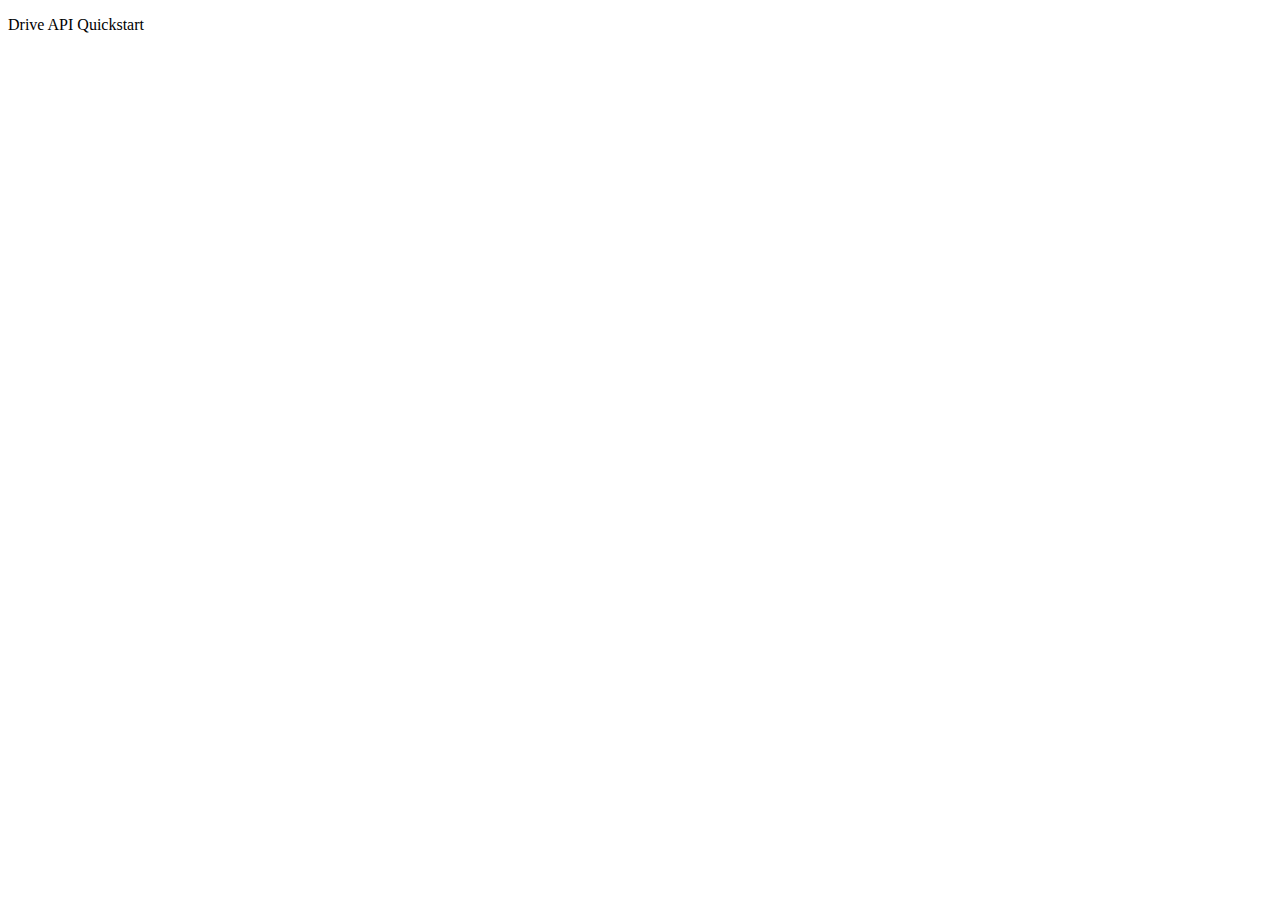
<file: index.html>
<!DOCTYPE html>
<html>
  <head>
    <title>Drive API Quickstart</title>
    <meta charset="utf-8" />
  </head>
  <body>
    <p>Drive API Quickstart</p>

    <!--Add buttons to initiate auth sequence and sign out-->
    <button id="authorize_button" style="display: none;">Authorize</button>
    <button id="signout_button" style="display: none;">Sign Out</button>

    <pre id="content" style="white-space: pre-wrap;"></pre>

    <script type="text/javascript">
      // Client ID and API key from the Developer Console
      var CLIENT_ID = '<YOUR_CLIENT_ID>';
      var API_KEY = '<YOUR_API_KEY>';

      // Array of API discovery doc URLs for APIs used by the quickstart
      var DISCOVERY_DOCS = ["https://www.googleapis.com/discovery/v1/apis/drive/v3/rest"];

      // Authorization scopes required by the API; multiple scopes can be
      // included, separated by spaces.
      var SCOPES = 'https://www.googleapis.com/auth/drive.metadata.readonly';

      var authorizeButton = document.getElementById('authorize_button');
      var signoutButton = document.getElementById('signout_button');

      /**
       *  On load, called to load the auth2 library and API client library.
       */
      function handleClientLoad() {
        gapi.load('client:auth2', initClient);
      }

      /**
       *  Initializes the API client library and sets up sign-in state
       *  listeners.
       */
      function initClient() {
        gapi.client.init({
          apiKey: API_KEY,
          clientId: CLIENT_ID,
          discoveryDocs: DISCOVERY_DOCS,
          scope: SCOPES
        }).then(function () {
          // Listen for sign-in state changes.
          gapi.auth2.getAuthInstance().isSignedIn.listen(updateSigninStatus);

          // Handle the initial sign-in state.
          updateSigninStatus(gapi.auth2.getAuthInstance().isSignedIn.get());
          authorizeButton.onclick = handleAuthClick;
          signoutButton.onclick = handleSignoutClick;
        }, function(error) {
          appendPre(JSON.stringify(error, null, 2));
        });
      }

      /**
       *  Called when the signed in status changes, to update the UI
       *  appropriately. After a sign-in, the API is called.
       */
      function updateSigninStatus(isSignedIn) {
        if (isSignedIn) {
          authorizeButton.style.display = 'none';
          signoutButton.style.display = 'block';
          listFiles();
        } else {
          authorizeButton.style.display = 'block';
          signoutButton.style.display = 'none';
        }
      }

      /**
       *  Sign in the user upon button click.
       */
      function handleAuthClick(event) {
        gapi.auth2.getAuthInstance().signIn();
      }

      /**
       *  Sign out the user upon button click.
       */
      function handleSignoutClick(event) {
        gapi.auth2.getAuthInstance().signOut();
      }

      /**
       * Append a pre element to the body containing the given message
       * as its text node. Used to display the results of the API call.
       *
       * @param {string} message Text to be placed in pre element.
       */
      function appendPre(message) {
        var pre = document.getElementById('content');
        var textContent = document.createTextNode(message + '\n');
        pre.appendChild(textContent);
      }

      /**
       * Print files.
       */
      function listFiles() {
        gapi.client.drive.files.list({
          'pageSize': 10,
          'fields': "nextPageToken, files(id, name)"
        }).then(function(response) {
          appendPre('Files:');
          var files = response.result.files;
          if (files && files.length > 0) {
            for (var i = 0; i < files.length; i++) {
              var file = files[i];
              appendPre(file.name + ' (' + file.id + ')');
            }
          } else {
            appendPre('No files found.');
          }
        });
      }

    </script>

    <script async defer src="https://apis.google.com/js/api.js"
      onload="this.onload=function(){};handleClientLoad()"
      onreadystatechange="if (this.readyState === 'complete') this.onload()">
    </script>
  </body>
</html>
</file>
